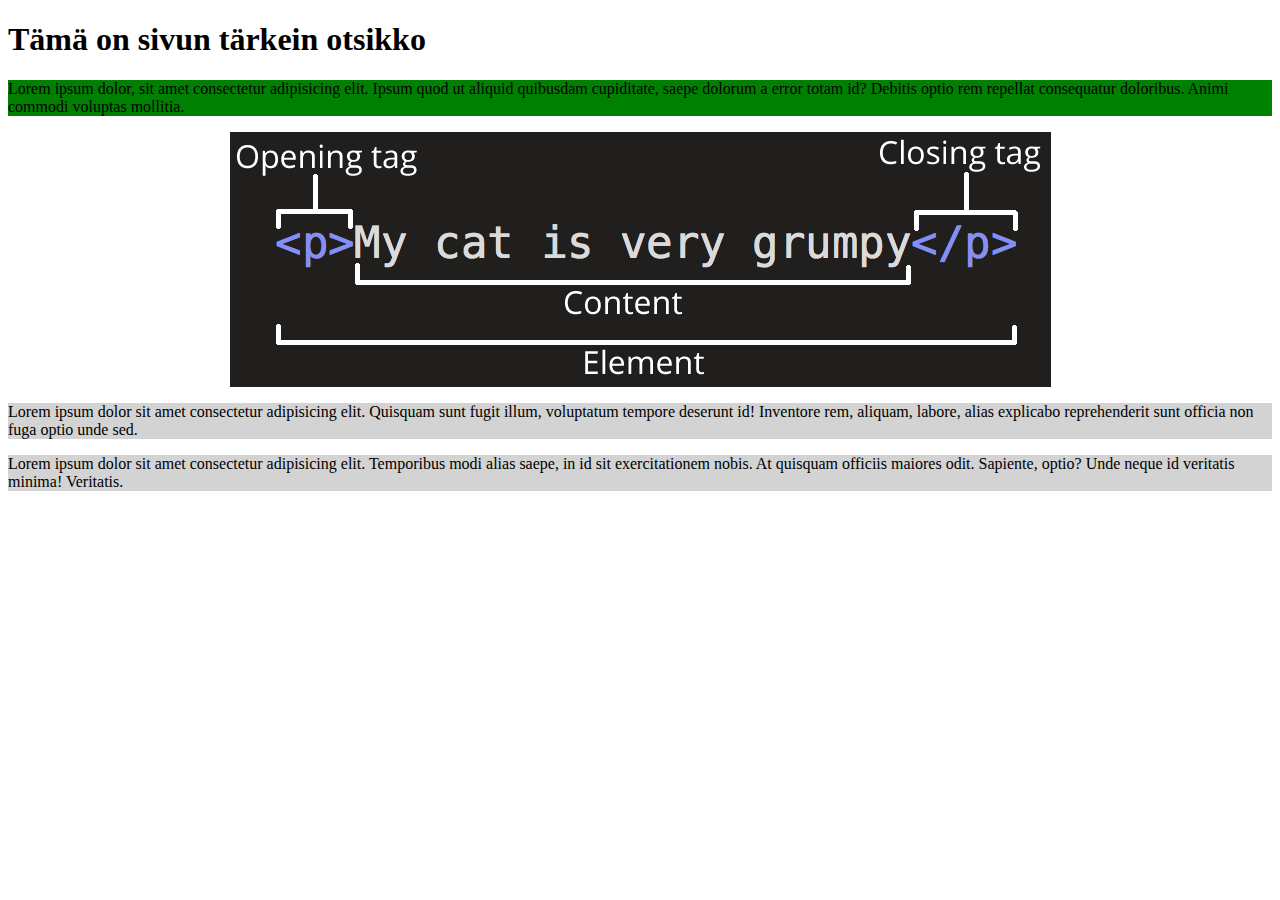
<file: index.html>
<!DOCTYPE html>
<html lang="en">
  <head>
    <meta charset="UTF-8" />
    <meta name="viewport" content="width=device-width, initial-scale=1.0" />
    <title>Harjoitus</title>

    <link rel="stylesheet" href="layout.css">
    
  </head>
  <body>

    
<h1>Tämä on sivun tärkein otsikko</h1>

    <p id="special"> 
      Lorem ipsum dolor, sit amet consectetur adipisicing elit. Ipsum quod ut aliquid quibusdam cupiditate, saepe dolorum a error totam id? Debitis optio rem repellat consequatur doloribus. Animi commodi voluptas mollitia.
    </p>

    <a href="./images/cat-is-very-crumpy.png" target="_blank" rel="noopener noreferrer">

    <figure> <img src="./images/cat-is-very-crumpy.png" alt="cat-is-very-crumpy"> 
    </figure>
</a>

    <p class="muoto">Lorem ipsum dolor sit amet consectetur adipisicing elit. Quisquam sunt fugit illum, voluptatum tempore deserunt id! Inventore rem, aliquam, labore, alias explicabo reprehenderit sunt officia non fuga optio unde sed.</p>

    <p class="muoto">Lorem ipsum dolor sit amet consectetur adipisicing elit. Temporibus modi alias saepe, in id sit exercitationem nobis. At quisquam officiis maiores odit. Sapiente, optio? Unde neque id veritatis minima! Veritatis.</p>

  </body>




</html>
</file>
<file: layout.css>
#special {
    background: #008001;
}
div {
    background-color: white;
  }

  figure img {
    max-width: 100%;
    height: auto;
    display: block; /* poistaa ylimääräisen tilan kuvan alapuolelta */
    margin:  auto; /* keskittää kuvan, jos se on pienempi kuin vanhempi-elementti */
}

.muoto {
  background: #D3D3D3;
}
</file>
